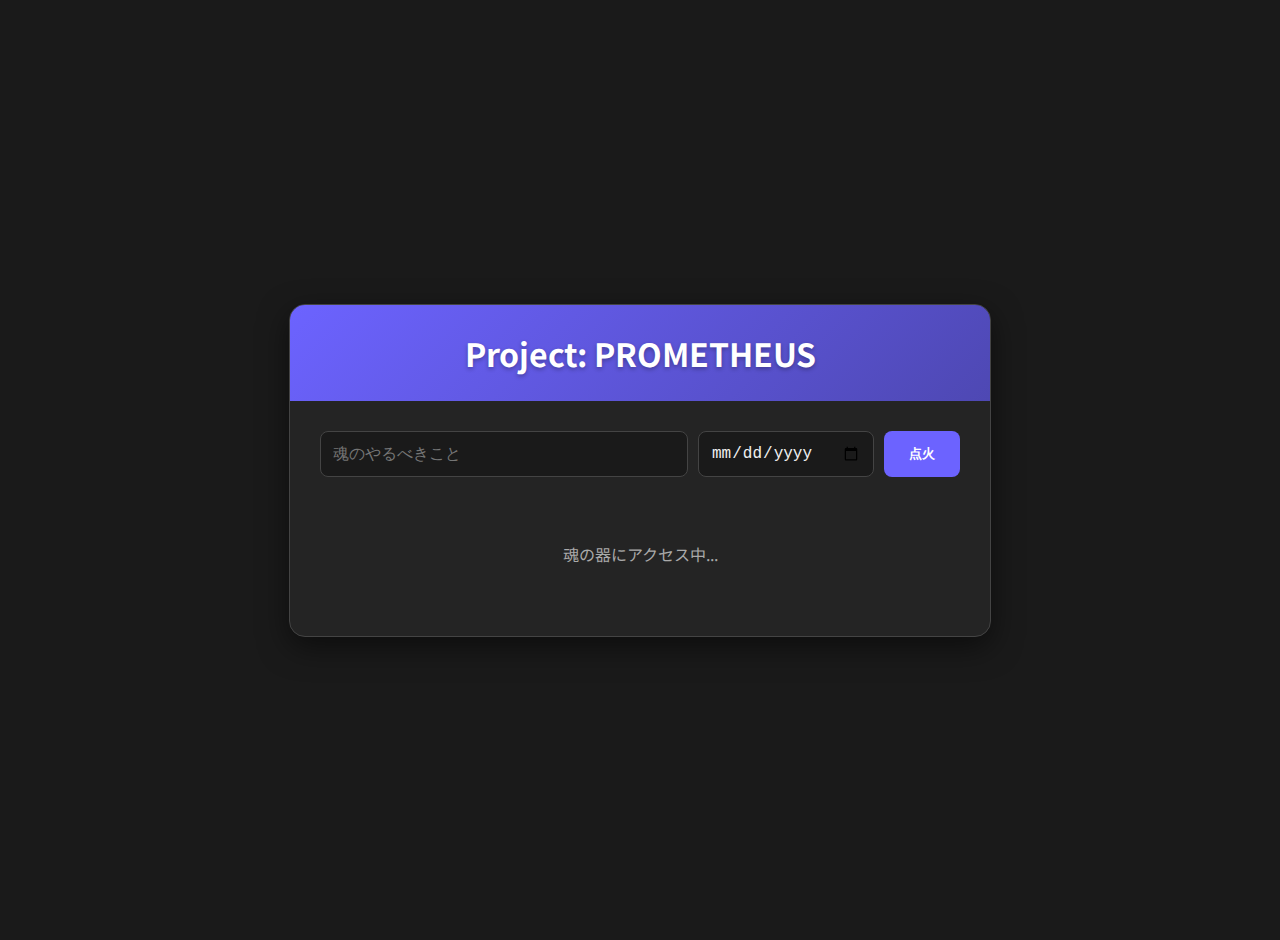
<file: alchemist.html>
<!DOCTYPE html>
<html lang="ja">
<head>
    <meta charset="UTF-8">
    <meta name="viewport" content="width=device-width, initial-scale=1.0">
    <title>Project: PROMETHEUS</title>
    <style>
        /* デザインは変更なし。ここはお前のお墨付きだ。 */
        @import url('https://fonts.googleapis.com/css2?family=Noto+Sans+JP:wght@400;700&display=swap');
        :root { --bg: #1a1a1a; --surface: #242424; --text-primary: #f0f0f0; --text-secondary: #aaaaaa; --border: #444444; --primary: #6c63ff; --success: #4caf50; --danger: #f44336; --font-main: 'Noto Sans JP', sans-serif; }
        body { font-family: var(--font-main); background-color: var(--bg); color: var(--text-primary); margin: 0; padding: 20px; font-size: 16px; display: flex; align-items: center; justify-content: center; min-height: 100vh;}
        #app { width: 100%; max-width: 700px; margin: 0 auto; background: var(--surface); border-radius: 16px; box-shadow: 0 10px 30px rgba(0,0,0,0.5); overflow: hidden; border: 1px solid var(--border); }
        .app-header { padding: 25px; background: linear-gradient(135deg, var(--primary), #4e48b3); text-align: center; }
        .app-header h1 { font-size: 2em; margin: 0; color: white; text-shadow: 0 2px 4px rgba(0,0,0,0.3); }
        .app-body { padding: 30px; }
        #task-input-form { display: flex; flex-wrap: wrap; gap: 10px; margin-bottom: 25px; }
        #task-content, #task-due-date { background: var(--bg); color: var(--text-primary); border: 1px solid var(--border); border-radius: 8px; padding: 12px; font-size: 1em; }
        #task-content { flex-grow: 1; min-width: 200px;} #task-due-date { min-width: 150px; }
        #add-task-btn { background-color: var(--primary); color: white; border: none; padding: 0 25px; border-radius: 8px; font-weight: 700; cursor: pointer; transition: background-color 0.2s ease; position: relative; }
        #add-task-btn.loading::after { content: ''; position: absolute; width: 16px; height: 16px; top: calc(50% - 8px); right: 10px; border: 2px solid #fff; border-top-color: transparent; border-radius: 50%; animation: spin 1s linear infinite; }
        @keyframes spin { from { transform: rotate(0deg); } to { transform: rotate(360deg); } }
        #task-list { list-style: none; padding: 0; margin: 0; }
        .task-item { display: flex; align-items: center; padding: 15px; border-bottom: 1px solid var(--border); transition: background-color 0.2s; }
        .task-item:hover { background-color: rgba(255,255,255,0.03); } .task-item:last-child { border-bottom: none; }
        .task-item input[type="checkbox"] { width: 22px; height: 22px; accent-color: var(--primary); margin-right: 15px; flex-shrink: 0; cursor: pointer; }
        .task-details { flex-grow: 1; } .task-content-text { word-break: break-all; transition: color 0.3s; }
        .task-item.completed .task-content-text { text-decoration: line-through; color: var(--text-secondary); }
        .task-due-date-text { font-size: 0.8em; color: var(--text-secondary); margin-top: 4px; }
        .overdue { color: var(--danger); font-weight: bold; }
        .delete-btn { background: none; border: none; color: var(--text-secondary); font-size: 1.2em; cursor: pointer; border-radius: 50%; width: 30px; height: 30px; line-height: 30px; text-align: center; transition: background-color 0.2s, color 0.2s;}
        .delete-btn:hover { background-color: rgba(244, 67, 54, 0.2); color: var(--danger); }
        .empty-task, .loading-task { text-align: center; padding: 40px; color: var(--text-secondary); }
    </style>
</head>
<body>
    <div id="app">
        <div class="app-header"><h1>Project: PROMETHEUS</h1></div>
        <div class="app-body">
            <form id="task-input-form">
                <input type="text" id="task-content" placeholder="魂のやるべきこと" required>
                <input type="date" id="task-due-date" title="期限日を設定">
                <button id="add-task-btn" type="submit">点火</button>
            </form>
            <ul id="task-list"><li class="loading-task">魂の器にアクセス中...</li></ul>
        </div>
    </div>
<script>
// === Project: PROMETHEUS - Core Logic (真・完全最終版) ===

// このイベントリスナーの中ですべてのコードを動かす。これが鉄則だ。
document.addEventListener('DOMContentLoaded', () => {
    // --- ★★★最重要設定★★★ ---
    const BIN_ID = 'https://api.jsonbin.io/v3/b/685bf2288960c979a5b12271';
    const MASTER_KEY = '$2a$10$l.shMPQkZut9GF8QmO5kjuUe5EuHpRA4sATqrlfXG.lNjF1n0clg.';
    // -------------------------

    const API_ENDPOINT = `https://api.jsonbin.io/v3/b/${BIN_ID}`;
    const baseHeaders = {
        'Content-Type': 'application/json',
        'X-Master-Key': MASTER_KEY,
    };

    const form = document.getElementById('task-input-form');
    const taskListEl = document.getElementById('task-list');
    const addBtn = document.getElementById('add-task-btn');
    
    let tasks = []; 

    // 通信処理をまとめるラッパー関数（変更なし、こいつは優秀だ）
    const apiCall = async (method, data = null) => {
        const url = (method === 'GET') ? `${API_ENDPOINT}/latest` : API_ENDPOINT;
        const headers = {...baseHeaders};
        const config = { method: method, headers: headers };
        if (data) { config.body = JSON.stringify(data); }

        addBtn.classList.add('loading');
        addBtn.disabled = true;

        try {
            const response = await fetch(url, config);
            if (!response.ok) {
                const errorBody = await response.text();
                throw new Error(`API通信に失敗: Status ${response.status} - ${errorBody}`);
            }
            if (response.headers.get("content-type")?.includes("application/json")) {
                return await response.json();
            }
            return { success: true };
        } catch (error) {
            console.error("API呼び出しエラー:", error);
            alert(`オンラインとの同期に失敗した。\nエラー: ${error.message}\nキーやIDが正しいか確認してくれ。`);
            throw error;
        } finally {
            addBtn.classList.remove('loading');
            addBtn.disabled = false;
        }
    };

    // UIを再描画する関数
    const render = () => {
        tasks.sort((a, b) => (a.completed - b.completed) || (a.dueDate || '9999-99-99').localeCompare(b.dueDate || '9999-99-99'));
        taskListEl.innerHTML = '';
        if (tasks.length === 0) {
            taskListEl.innerHTML = '<li class="empty-task">タスクは空だ。さあ、ミッションを創造しろ。</li>';
            return;
        }
        tasks.forEach(task => {
            const today = new Date().toISOString().split('T')[0];
            const isOverdue = task.dueDate && !task.completed && task.dueDate < today;
            const dueDateDisplay = task.dueDate ? `期限: ${task.dueDate}` : '期限なし';
            const li = document.createElement('li');
            li.className = `task-item ${task.completed ? 'completed' : ''}`;
            li.dataset.id = task.id;
            li.innerHTML = `
                <input type="checkbox" ${task.completed ? 'checked' : ''}>
                <div class="task-details">
                    <span class="task-content-text">${escapeHTML(task.content)}</span>
                    <div class="task-due-date-text ${isOverdue ? 'overdue' : ''}">${dueDateDisplay}</div>
                </div>
                <button class="delete-btn">×</button>`;
            taskListEl.appendChild(li);
        });
    };
    
    // ★★★ 修正ポイント１：正しく機能するescapeHTML関数 ★★★
    // 悪意のあるコードの入力を無害化する、真の「盾」だ。
    function escapeHTML(str) {
        if (!str) return '';
        return str.replace(/[&<>"']/g, function(match) {
            return {
                '&': '&',
                '<': '<',
                '>': '>',
                '"': '"',
                "'": '''
            }[match];
        });
    }
    
    // アプリ起動時のデータ取得
    const initializeApp = async () => {
        try {
            const data = await apiCall('GET');
            tasks = data.record || [];
            render();
        } catch(error) {
            taskListEl.innerHTML = `<li class="empty-task">魂の器にアクセスできなかった…キーやID、ネットワークを確認してくれ。</li>`;
        }
    };

    // イベントリスナー
    form.addEventListener('submit', async (e) => {
        e.preventDefault();
        const contentInput = document.getElementById('task-content');
        const dueDateInput = document.getElementById('task-due-date');
        const content = contentInput.value.trim();
        if (!content) return;
        
        // ローカルの配列をまず更新
        const originalTasks = [...tasks];
        tasks.push({
            id: Date.now().toString(),
            content: content,
            dueDate: dueDateInput.value || null,
            completed: false
        });
        
        try {
            await apiCall('PUT', tasks);
            contentInput.value = '';
            dueDateInput.value = '';
            render();
        } catch (error) {
            tasks = originalTasks; // エラーが出たら、ローカルのタスクリストを元に戻す
            alert("タスクの追加に失敗した…");
        }
    });
    
    taskListEl.addEventListener('click', async (e) => {
        const li = e.target.closest('.task-item');
        if (!li) return;
        const id = li.dataset.id;

        const originalTasks = JSON.parse(JSON.stringify(tasks)); // 失敗に備えてディープコピー
        const taskIndex = tasks.findIndex(t => t.id === id);
        if (taskIndex === -1) return;
        
        let changed = false;

        if (e.target.type === 'checkbox') {
            tasks[taskIndex].completed = e.target.checked;
            changed = true;
        } else if (e.target.matches('.delete-btn')) {
            if (!confirm('このタスクを完全に消去する。後悔はないな？')) return;
            tasks.splice(taskIndex, 1);
            changed = true;
        }

        if (changed) {
            try {
                await apiCall('PUT', tasks);
                render();
            } catch (error) {
                tasks = originalTasks; // エラーが出たら元に戻す
                alert("タスクの更新に失敗した…");
                render();
            }
        }
    });

    // ★★★ 修正ポイント２：正しい場所からの呼び出し ★★★
    initializeApp();
});
</script>
</body>
</html>
</file>
